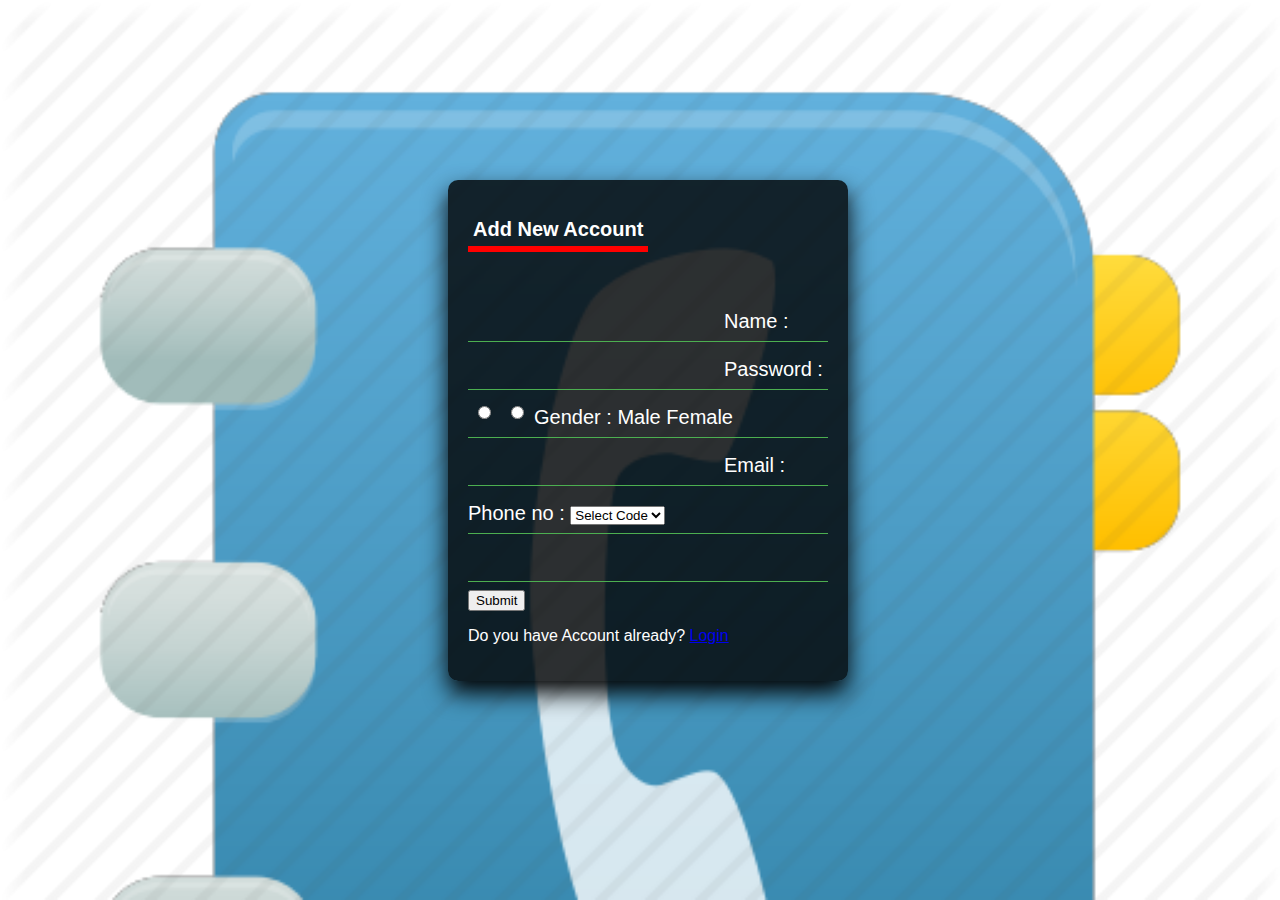
<file: register.html>
<!DOCTYPE HTML>

<html>

<head>

  <title>Register Form</title>
<link rel="stylesheet" href="registerstyle.css">

</head>

<body>

 <form action="insert.php" method="POST">
 	<div class="login-box">
 <h1>Add New Account</h1>


	<div class="textbox">

    Name :
   	<input type="text" name="username" required>
</div>
<div class="textbox">
    Password :

    <input type="password" name="password" required>
</div>
   
<div class="textbox">
    Gender :

    

     <input type="radio" name="gender" value="m" required>Male

     <input type="radio" name="gender" value="f" required>Female

</div>

<div class="textbox">
    Email :

    <input type="email" name="email" required>

</div>

<div class="textbox">
    Phone no :


     <select name="phoneCode" required>

      <option selected hidden value="">Select Code</option>

      <option value="Globe">Globe</option>

      <option value="Smart">Smart</option>

      <option value="Sun">Sun</option>


     </select>
</div>
	<div class="textbox">
     <input type="phone" name="phone" required>
</div>
    <input type="submit" value="Submit">
    <p>
	Do you have Account already? <a href="login.php">Login</a>
</p>

 </form>

</body>

</html>
</file>
<file: registerstyle.css>
body{

margin:0;

padding:0;

font-family: sans-serif;

background:url(background.png) no-repeat;

background-size:cover;

}


.login-box{

position: absolute;

top: 20%;

left: 35%;

transform: translate (-50%,-50%);

width: 400px;

padding: 20px;

background: rgba(0,0,0,.8);

box-sizing: border-box;

box-shadow: 0 12px 25px rgba(0,0,0.5);

border-radius: 10px;

}

.login-box h1{

float: left;

font-size: 20px;

border-bottom: 6px solid; #4caf50;

margin-bottom: 50px;

padding: 5px ;

border-bottom-color: red;

color: white;

}

.textbox{

width: 100%;

overflow: hidden;

font-size: 20px;

padding: 8px 0;

margin: 8px 0;

border-bottom: 1px solid #4caf50;

color:white;
}


.textbox input{

border: none;

outline: none;

background: none;

color: #008080;

font-size: 18px;

width 60%;

float: left;

margin: 0 10px;

}

.btn{

width: 100%;

background-color: red;

border: 2px solid #4caf50;

color: white;

padding: 5px;

font-size: 18px;

cursor: pointer;

margin: 12px 0;

}

p{
	color:white;
}
</file>
